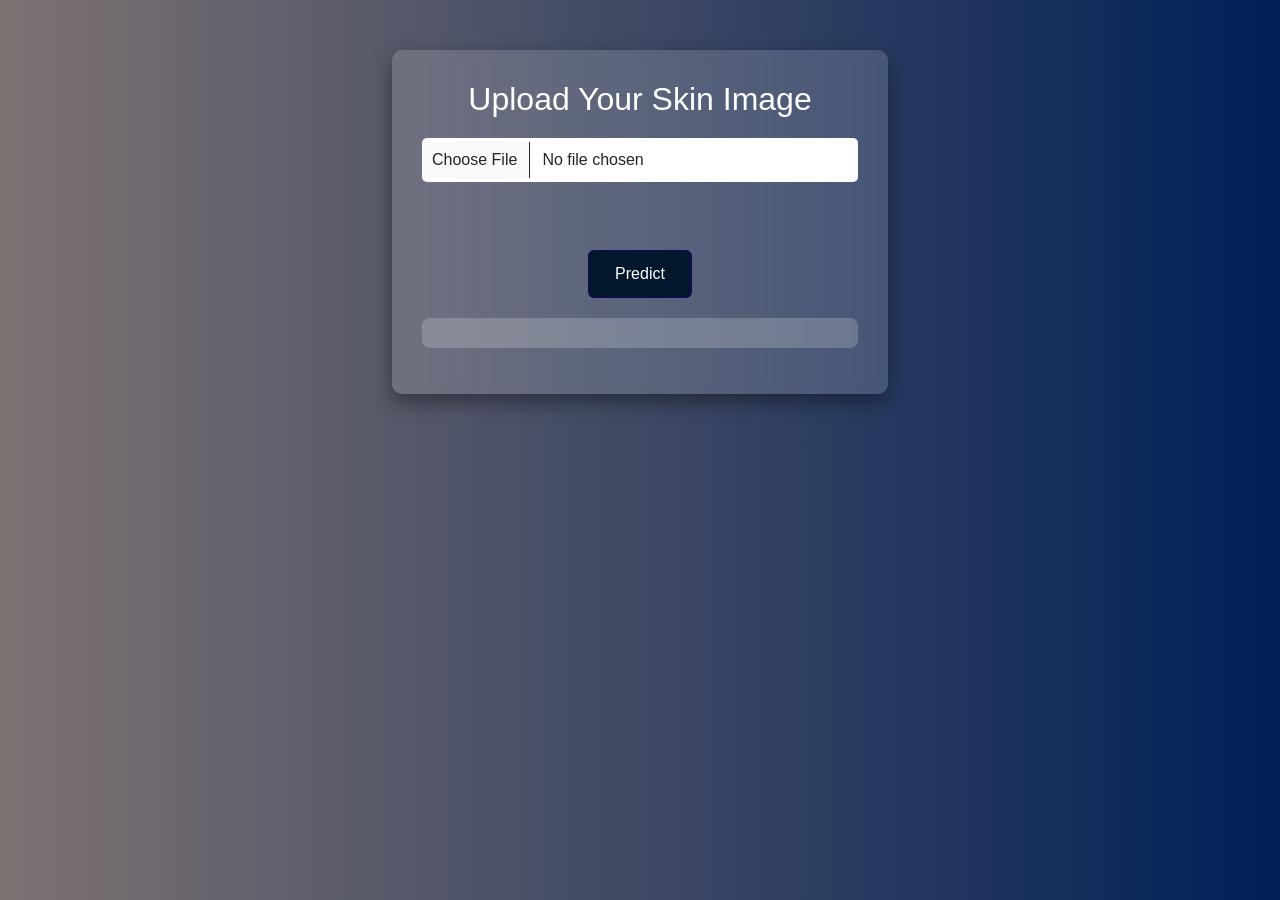
<file: detection.html>
<!DOCTYPE html>
<html lang="en">

<head>
  <meta charset="UTF-8">
  <title>Skin Detection</title>

  <link href="assets/vendor/bootstrap/css/bootstrap.min.css" rel="stylesheet">
  <link rel="stylesheet" href="assets/css/detection.css">

  <script src="https://cdnjs.cloudflare.com/ajax/libs/jquery/3.1.0/jquery.min.js"></script>
</head>

<body>

<section class="upload">
  <div class="container">
    <h2>Upload Your Skin Image</h2>

    <!-- FORM -->
    <form id="imageSelectionForm">
      <input type="file" class="item-img form-control" required>
      <br><br>
      <input type="submit" class="dashbtn btn btn-primary" value="Predict">
    </form>

    <!-- OUTPUT -->
    <p class="output" style="margin-top:20px; font-weight:bold;"></p>

    <!-- CHATBOT -->
    <div id="chatSection" style="display:none; margin-top:20px;">
      <p><b>Know more about this disease 👇</b></p>

      <div id="chatBox" style="height:200px; overflow-y:auto; background:#fff; color:black; padding:10px; border-radius:5px;"></div>

      <input type="text" id="userInput" placeholder="Ask something..." style="width:70%; padding:10px; margin-top:10px;">
      <button onclick="sendMessage()" class="dashbtn">Send</button>
    </div>

  </div>
</section>

<!-- JS -->
<script src="assets/js/detect.js"></script>

</body>
</html>
</file>
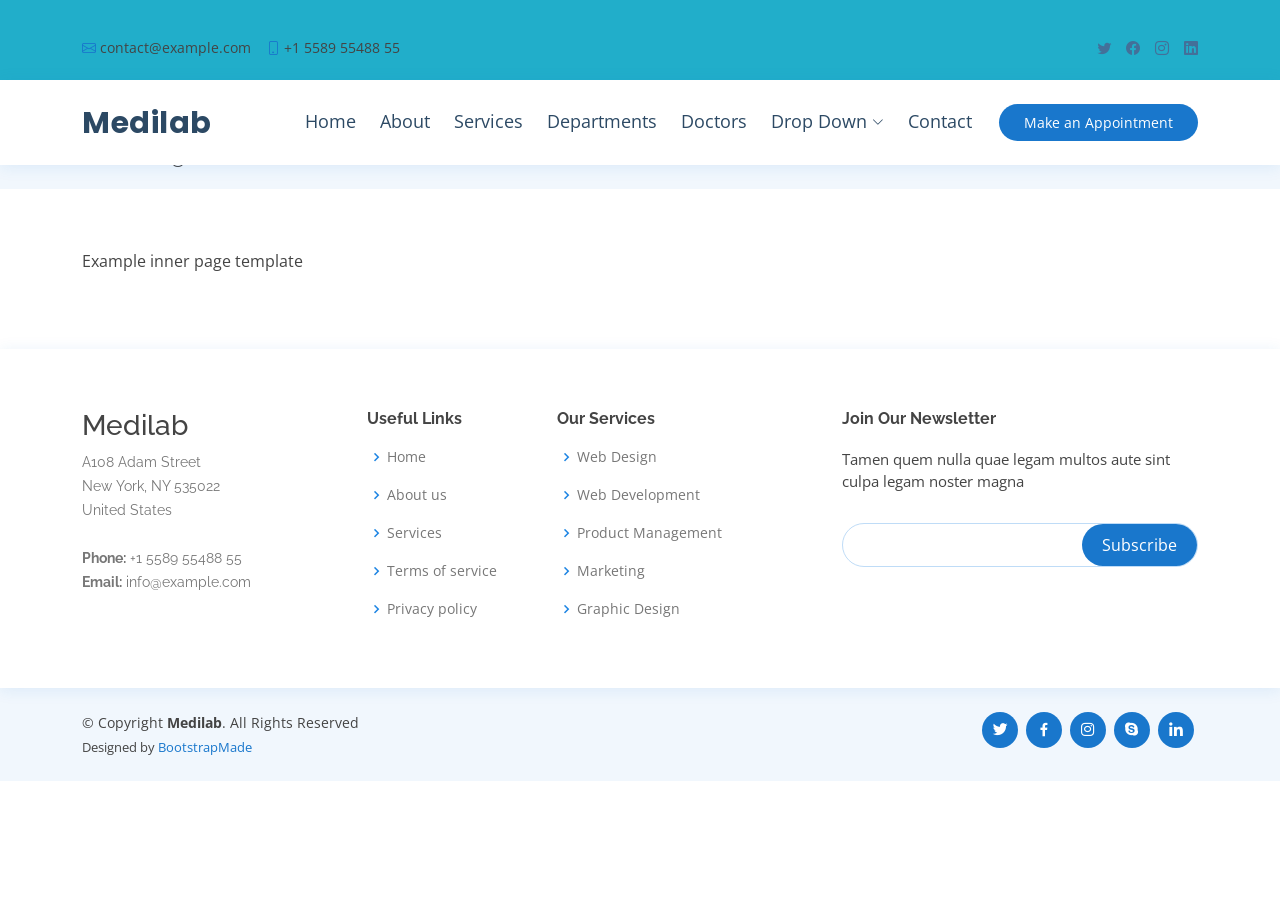
<file: inner-page.html>
<!DOCTYPE html>
<html lang="en">

<head>
  <meta charset="utf-8">
  <meta content="width=device-width, initial-scale=1.0" name="viewport">

  <title>Inner Page - Medilab Bootstrap Template</title>
  <meta content="" name="description">
  <meta content="" name="keywords">

  <!-- Favicons -->
  <link href="assets/img/favicon.png" rel="icon">
  <link href="assets/img/apple-touch-icon.png" rel="apple-touch-icon">

  <!-- Google Fonts -->
  <link href="https://fonts.googleapis.com/css?family=Open+Sans:300,300i,400,400i,600,600i,700,700i|Raleway:300,300i,400,400i,500,500i,600,600i,700,700i|Poppins:300,300i,400,400i,500,500i,600,600i,700,700i" rel="stylesheet">

  <!-- Vendor CSS Files -->
  <link href="assets/vendor/fontawesome-free/css/all.min.css" rel="stylesheet">
  <link href="assets/vendor/animate.css/animate.min.css" rel="stylesheet">
  <link href="assets/vendor/bootstrap/css/bootstrap.min.css" rel="stylesheet">
  <link href="assets/vendor/bootstrap-icons/bootstrap-icons.css" rel="stylesheet">
  <link href="assets/vendor/boxicons/css/boxicons.min.css" rel="stylesheet">
  <link href="assets/vendor/glightbox/css/glightbox.min.css" rel="stylesheet">
  <link href="assets/vendor/remixicon/remixicon.css" rel="stylesheet">
  <link href="assets/vendor/swiper/swiper-bundle.min.css" rel="stylesheet">

  <!-- Template Main CSS File -->
  <link href="assets/css/style.css" rel="stylesheet">

  <!-- =======================================================
  * Template Name: Medilab
  * Updated: Sep 18 2023 with Bootstrap v5.3.2
  * Template URL: https://bootstrapmade.com/medilab-free-medical-bootstrap-theme/
  * Author: BootstrapMade.com
  * License: https://bootstrapmade.com/license/
  ======================================================== -->
</head>

<body>

  <!-- ======= Top Bar ======= -->
  <div id="topbar" class="d-flex align-items-center fixed-top">
    <div class="container d-flex justify-content-between">
      <div class="contact-info d-flex align-items-center">
        <i class="bi bi-envelope"></i> <a href="mailto:contact@example.com">contact@example.com</a>
        <i class="bi bi-phone"></i> +1 5589 55488 55
      </div>
      <div class="d-none d-lg-flex social-links align-items-center">
        <a href="#" class="twitter"><i class="bi bi-twitter"></i></a>
        <a href="#" class="facebook"><i class="bi bi-facebook"></i></a>
        <a href="#" class="instagram"><i class="bi bi-instagram"></i></a>
        <a href="#" class="linkedin"><i class="bi bi-linkedin"></i></i></a>
      </div>
    </div>
  </div>

  <!-- ======= Header ======= -->
  <header id="header" class="fixed-top">
    <div class="container d-flex align-items-center">

      <h1 class="logo me-auto"><a href="index.html">Medilab</a></h1>
      <!-- Uncomment below if you prefer to use an image logo -->
      <!-- <a href="index.html" class="logo me-auto"><img src="assets/img/logo.png" alt="" class="img-fluid"></a>-->

      <nav id="navbar" class="navbar order-last order-lg-0">
        <ul>
          <li><a class="nav-link scrollto " href="#hero">Home</a></li>
          <li><a class="nav-link scrollto" href="#about">About</a></li>
          <li><a class="nav-link scrollto" href="#services">Services</a></li>
          <li><a class="nav-link scrollto" href="#departments">Departments</a></li>
          <li><a class="nav-link scrollto" href="#doctors">Doctors</a></li>
          <li class="dropdown"><a href="#"><span>Drop Down</span> <i class="bi bi-chevron-down"></i></a>
            <ul>
              <li><a href="#">Drop Down 1</a></li>
              <li class="dropdown"><a href="#"><span>Deep Drop Down</span> <i class="bi bi-chevron-right"></i></a>
                <ul>
                  <li><a href="#">Deep Drop Down 1</a></li>
                  <li><a href="#">Deep Drop Down 2</a></li>
                  <li><a href="#">Deep Drop Down 3</a></li>
                  <li><a href="#">Deep Drop Down 4</a></li>
                  <li><a href="#">Deep Drop Down 5</a></li>
                </ul>
              </li>
              <li><a href="#">Drop Down 2</a></li>
              <li><a href="#">Drop Down 3</a></li>
              <li><a href="#">Drop Down 4</a></li>
            </ul>
          </li>
          <li><a class="nav-link scrollto" href="#contact">Contact</a></li>
        </ul>
        <i class="bi bi-list mobile-nav-toggle"></i>
      </nav><!-- .navbar -->

      <a href="#appointment" class="appointment-btn scrollto"><span class="d-none d-md-inline">Make an</span> Appointment</a>

    </div>
  </header><!-- End Header -->

  <main id="main">

    <!-- ======= Breadcrumbs Section ======= -->
    <section class="breadcrumbs">
      <div class="container">

        <div class="d-flex justify-content-between align-items-center">
          <h2>Inner Page</h2>
          <ol>
            <li><a href="index.html">Home</a></li>
            <li>Inner Page</li>
          </ol>
        </div>

      </div>
    </section><!-- End Breadcrumbs Section -->

    <section class="inner-page">
      <div class="container">
        <p>
          Example inner page template
        </p>
      </div>
    </section>

  </main><!-- End #main -->

  <!-- ======= Footer ======= -->
  <footer id="footer">

    <div class="footer-top">
      <div class="container">
        <div class="row">

          <div class="col-lg-3 col-md-6 footer-contact">
            <h3>Medilab</h3>
            <p>
              A108 Adam Street <br>
              New York, NY 535022<br>
              United States <br><br>
              <strong>Phone:</strong> +1 5589 55488 55<br>
              <strong>Email:</strong> info@example.com<br>
            </p>
          </div>

          <div class="col-lg-2 col-md-6 footer-links">
            <h4>Useful Links</h4>
            <ul>
              <li><i class="bx bx-chevron-right"></i> <a href="#">Home</a></li>
              <li><i class="bx bx-chevron-right"></i> <a href="#">About us</a></li>
              <li><i class="bx bx-chevron-right"></i> <a href="#">Services</a></li>
              <li><i class="bx bx-chevron-right"></i> <a href="#">Terms of service</a></li>
              <li><i class="bx bx-chevron-right"></i> <a href="#">Privacy policy</a></li>
            </ul>
          </div>

          <div class="col-lg-3 col-md-6 footer-links">
            <h4>Our Services</h4>
            <ul>
              <li><i class="bx bx-chevron-right"></i> <a href="#">Web Design</a></li>
              <li><i class="bx bx-chevron-right"></i> <a href="#">Web Development</a></li>
              <li><i class="bx bx-chevron-right"></i> <a href="#">Product Management</a></li>
              <li><i class="bx bx-chevron-right"></i> <a href="#">Marketing</a></li>
              <li><i class="bx bx-chevron-right"></i> <a href="#">Graphic Design</a></li>
            </ul>
          </div>

          <div class="col-lg-4 col-md-6 footer-newsletter">
            <h4>Join Our Newsletter</h4>
            <p>Tamen quem nulla quae legam multos aute sint culpa legam noster magna</p>
            <form action="" method="post">
              <input type="email" name="email"><input type="submit" value="Subscribe">
            </form>
          </div>

        </div>
      </div>
    </div>

    <div class="container d-md-flex py-4">

      <div class="me-md-auto text-center text-md-start">
        <div class="copyright">
          &copy; Copyright <strong><span>Medilab</span></strong>. All Rights Reserved
        </div>
        <div class="credits">
          <!-- All the links in the footer should remain intact. -->
          <!-- You can delete the links only if you purchased the pro version. -->
          <!-- Licensing information: https://bootstrapmade.com/license/ -->
          <!-- Purchase the pro version with working PHP/AJAX contact form: https://bootstrapmade.com/medilab-free-medical-bootstrap-theme/ -->
          Designed by <a href="https://bootstrapmade.com/">BootstrapMade</a>
        </div>
      </div>
      <div class="social-links text-center text-md-right pt-3 pt-md-0">
        <a href="#" class="twitter"><i class="bx bxl-twitter"></i></a>
        <a href="#" class="facebook"><i class="bx bxl-facebook"></i></a>
        <a href="#" class="instagram"><i class="bx bxl-instagram"></i></a>
        <a href="#" class="google-plus"><i class="bx bxl-skype"></i></a>
        <a href="#" class="linkedin"><i class="bx bxl-linkedin"></i></a>
      </div>
    </div>
  </footer><!-- End Footer -->

  <div id="preloader"></div>
  <a href="#" class="back-to-top d-flex align-items-center justify-content-center"><i class="bi bi-arrow-up-short"></i></a>

  <!-- Vendor JS Files -->
  <script src="assets/vendor/purecounter/purecounter_vanilla.js"></script>
  <script src="assets/vendor/bootstrap/js/bootstrap.bundle.min.js"></script>
  <script src="assets/vendor/glightbox/js/glightbox.min.js"></script>
  <script src="assets/vendor/swiper/swiper-bundle.min.js"></script>
  <script src="assets/vendor/php-email-form/validate.js"></script>

  <!-- Template Main JS File -->
  <script src="assets/js/main.js"></script>

</body>

</html>
</file>
<file: assets/css/detection.css>
body {
  margin: 0;
  font-family: sans-serif;
  color: white;
  background: linear-gradient(90deg, #7d7272, #002057);
}

/* Container */
.upload {
  text-align: center;
  padding: 50px 20px;
}

.container {
  width: 40%;
  margin: auto;
  padding: 30px;
  background: rgba(255, 255, 255, 0.15);
  border-radius: 10px;
  backdrop-filter: blur(6px);
  box-shadow: 0 8px 20px rgba(0, 0, 0, 0.4);
}

/* Heading */
h2 {
  margin-bottom: 20px;
}

/* File Input */
.item-img {
  padding: 10px;
  width: 100%;
  border-radius: 5px;
  border: none;
}

/* Button */
.dashbtn {
  margin-top: 20px;
  padding: 10px 25px;
  font-size: 16px;
  background: #03182c;
  border: 2px solid #0d0d4c;
  color: white;
  border-radius: 6px;
  cursor: pointer;
  transition: 0.3s;
}

.dashbtn:hover {
  background: #1cbe1c;
  color: black;
}

/* Output */
.output {
  margin-top: 25px;
  padding: 15px;
  background: rgba(255,255,255,0.2);
  border-radius: 8px;
  font-size: 18px;
}
</file>
<file: assets/css/style.css>
body {
  font-family: "Open Sans", sans-serif;
  color: #444444;
}

a {
  color: #1977cc;
  text-decoration: none;
}

a:hover {
  color: #3291e6;
  text-decoration: none;
}

h1,
h2,
h3,
h4,
h5,
h6 {
  font-family: "Raleway", sans-serif;
}

/*--------------------------------------------------------------
# Preloader
--------------------------------------------------------------*/
#preloader {
  position: fixed;
  top: 0;
  left: 0;
  right: 0;
  bottom: 0;
  z-index: 9999;
  overflow: hidden;
  background: #fff;
}

#preloader:before {
  content: "";
  position: fixed;
  top: calc(50% - 30px);
  left: calc(50% - 30px);
  border: 6px solid #1977cc;
  border-top-color: #d1e6f9;
  border-radius: 50%;
  width: 60px;
  height: 60px;
  animation: animate-preloader 1s linear infinite;
}

@keyframes animate-preloader {
  0% {
    transform: rotate(0deg);
  }

  100% {
    transform: rotate(360deg);
  }
}

/*--------------------------------------------------------------
# Back to top button
--------------------------------------------------------------*/
.back-to-top {
  position: fixed;
  visibility: hidden;
  opacity: 0;
  right: 15px;
  bottom: 15px;
  z-index: 996;
  background: #1977cc;
  width: 40px;
  height: 40px;
  border-radius: 4px;
  transition: all 0.4s;
}

.back-to-top i {
  font-size: 28px;
  color: #fff;
  line-height: 0;
}

.back-to-top:hover {
  background: #298ce5;
  color: #fff;
}

.back-to-top.active {
  visibility: visible;
  opacity: 1;
}

.datepicker-dropdown {
  padding: 20px !important;
}

/*--------------------------------------------------------------
# Top Bar
--------------------------------------------------------------*/
#topbar {
  background: #21aeca;
  /* background: white; */
  height: 95px;
  font-size: 14px;
  transition: all 0.5s;
  z-index: 996;
}

.govt{
  width: 50%;
  /* margin-top: auto; */
  margin-bottom: auto;
  /* margin: auto; */
}

#topbar.topbar-scrolled {
  top: -40px;
}

#topbar .contact-info a {
  line-height: 1;
  color: #444444;
  transition: 0.3s;
}

#topbar .contact-info a:hover {
  color: #1977cc;
}

#topbar .contact-info i {
  color: #1977cc;
  padding-right: 4px;
  margin-left: 15px;
  line-height: 0;
}

#topbar .contact-info i:first-child {
  margin-left: 0;
}

#topbar .social-links a {
  color: #437099;
  padding-left: 15px;
  display: inline-block;
  line-height: 1px;
  transition: 0.3s;
}

#topbar .social-links a:hover {
  color: #1977cc;
  color: #08365e;
}

#topbar .social-links a:first-child {
  border-left: 0;
}
.switch-button{
    margin-left: 25px;
    margin-top: 1rem;
    background: #13171b;
    color: #fff !important;
    border-radius: 50px;
    padding: 5px 10px;
    text-align: center;
    white-space: nowrap;
    transition: 0.3s;
    font-size: 14px;
    display: inline-block;
  }
  
  .switch-button:hover {
    background: #166ab5;
    color: #fff;
  }


/* #topbar img{
  margin-left: -1rem;
} */

/*--------------------------------------------------------------
# Header
--------------------------------------------------------------*/
#header {
  background: #fff;
  transition: all 0.5s;
  z-index: 997;
  padding: 15px 0;
  top: 80px;
  box-shadow: 0px 2px 15px rgba(25, 119, 204, 0.1);
}

#header.header-scrolled {
  top: 0;
}

#header .logo {
  font-size: 30px;
  margin: 0;
  padding: 0;
  line-height: 1;
  font-weight: 700;
  letter-spacing: 0.5px;
  font-family: "Poppins", sans-serif;
}

#header .logo a {
  color: #2c4964;
}

#header .logo img {
  max-height: 40px;
}

/**
* Appointment Button *
*/
.appointment-btn {
  margin-left: 25px;
  background: #1977cc;
  color: #fff;
  border-radius: 50px;
  padding: 8px 25px;
  white-space: nowrap;
  transition: 0.3s;
  font-size: 14px;
  display: inline-block;
}

.appointment-btn:hover {
  background: #166ab5;
  color: #fff;
}

@media (max-width: 768px) {
  .appointment-btn {
    margin: 0 15px 0 0;
    padding: 6px 18px;
  }
}

/*--------------------------------------------------------------
# Navigation Menu
--------------------------------------------------------------*/
/**
* Desktop Navigation 
*/
.navbar {
  padding: 0;
}

.navbar ul {
  margin: 0;
  padding: 0;
  display: flex;
  list-style: none;
  align-items: center;
}

.navbar li {
  position: relative;
}

.navbar>ul>li {
  position: relative;
  white-space: nowrap;
  padding: 8px 0 8px 20px;
}

.navbar a,
.navbar a:focus {
  display: flex;
  align-items: center;
  justify-content: space-between;
  font-size: 18px;
  color: #2c4964;
  white-space: nowrap;
  transition: 0.3s;
  border-bottom: 2px solid #fff;
  padding: 5px 2px;
}

.navbar a i,
.navbar a:focus i {
  font-size: 12px;
  line-height: 0;
  margin-left: 5px;
}

.navbar a:hover,
.navbar .active,
.navbar .active:focus,
.navbar li:hover>a {
  color: #1977cc;
  border-color: #1977cc;
}

.navbar .dropdown ul {
  display: block;
  position: absolute;
  left: 20px;
  top: calc(100% + 30px);
  margin: 0;
  padding: 10px 0;
  z-index: 99;
  opacity: 0;
  visibility: hidden;
  background: #fff;
  box-shadow: 0px 0px 30px rgba(127, 137, 161, 0.25);
  transition: 0.3s;
}

.navbar .dropdown ul li {
  min-width: 200px;
}

.navbar .dropdown ul a {
  padding: 10px 20px;
  font-size: 14px;
  font-weight: 500;
  text-transform: none;
  color: #082744;
  border: none;
}

.navbar .dropdown ul a i {
  font-size: 12px;
}

.navbar .dropdown ul a:hover,
.navbar .dropdown ul .active:hover,
.navbar .dropdown ul li:hover>a {
  color: #1977cc;
}

.navbar .dropdown:hover>ul {
  opacity: 1;
  top: 100%;
  visibility: visible;
}

.navbar .dropdown .dropdown ul {
  top: 0;
  left: calc(100% - 30px);
  visibility: hidden;
}

.navbar .dropdown .dropdown:hover>ul {
  opacity: 1;
  top: 0;
  left: 100%;
  visibility: visible;
}

@media (max-width: 1366px) {
  .navbar .dropdown .dropdown ul {
    left: -90%;
  }

  .navbar .dropdown .dropdown:hover>ul {
    left: -100%;
  }
}

/**
* Mobile Navigation 
*/
.mobile-nav-toggle {
  color: #2c4964;
  font-size: 28px;
  cursor: pointer;
  display: none;
  line-height: 0;
  transition: 0.5s;
}

.mobile-nav-toggle.bi-x {
  color: #fff;
}

@media (max-width: 991px) {
  .mobile-nav-toggle {
    display: block;
  }

  .navbar ul {
    display: none;
  }
}

.navbar-mobile {
  position: fixed;
  overflow: hidden;
  top: 0;
  right: 0;
  left: 0;
  bottom: 0;
  background: rgba(28, 47, 65, 0.9);
  transition: 0.3s;
  z-index: 999;
}

.navbar-mobile .mobile-nav-toggle {
  position: absolute;
  top: 15px;
  right: 15px;
}

.navbar-mobile ul {
  display: block;
  position: absolute;
  top: 55px;
  right: 15px;
  bottom: 15px;
  left: 15px;
  padding: 10px 0;
  background-color: #fff;
  overflow-y: auto;
  transition: 0.3s;
}

.navbar-mobile>ul>li {
  padding: 0;
}

.navbar-mobile a,
.navbar-mobile a:focus {
  padding: 10px 20px;
  font-size: 15px;
  color: #2c4964;
  border: none;
}

.navbar-mobile a:hover,
.navbar-mobile .active,
.navbar-mobile li:hover>a {
  color: #1977cc;
}

.navbar-mobile .getstarted,
.navbar-mobile .getstarted:focus {
  margin: 15px;
}

.navbar-mobile .dropdown ul {
  position: static;
  display: none;
  margin: 10px 20px;
  padding: 10px 0;
  z-index: 99;
  opacity: 1;
  visibility: visible;
  background: #fff;
  box-shadow: 0px 0px 30px rgba(127, 137, 161, 0.25);
}

.navbar-mobile .dropdown ul li {
  min-width: 200px;
}

.navbar-mobile .dropdown ul a {
  padding: 10px 20px;
}

.navbar-mobile .dropdown ul a i {
  font-size: 12px;
}

.navbar-mobile .dropdown ul a:hover,
.navbar-mobile .dropdown ul .active:hover,
.navbar-mobile .dropdown ul li:hover>a {
  color: #1977cc;
}

.navbar-mobile .dropdown>.dropdown-active {
  display: block;
}

/*--------------------------------------------------------------
# Hero Section
--------------------------------------------------------------*/
#hero {
  width: 100%;
  height: 90vh;
  /* background: url("/assets/img/home-img.jpg") top center; */
  background: url("https://github.com/manya706/Dermatological-Manifestation-SIH/blob/manya-changes-cut-branch-anuj/assets/img/home-img.jpg?raw=true") top center;
  /* background: url("https://github.com/codermal7/Complete-Portfolio/blob/master/home-img.jpg?raw=true") top center; */
  background-size: cover;
  margin-bottom: -200px;
}

#hero .container {
  position: relative;
  margin-top: 6rem;
}

#hero h1 {
  margin: 0;
  font-size: 38px;
  font-weight: 700;
  line-height: 56px;
  text-transform: uppercase;
  color: #2c4964;
}

#hero h2 {
  color: #2c4964;
  margin: 10px 0 0 0;
  font-size: 24px;
}

#hero .btn-get-started {
  font-family: "Raleway", sans-serif;
  text-transform: uppercase;
  font-weight: 500;
  font-size: 14px;
  letter-spacing: 1px;
  display: inline-block;
  padding: 12px 35px;
  margin-top: 30px;
  border-radius: 50px;
  transition: 0.5s;
  color: #fff;
  background: #1977cc;
}

#hero .btn-get-started:hover {
  background: #3291e6;
}

@media (min-width: 1024px) {
  #hero {
    background-attachment: fixed;
  }
}

@media (max-width: 992px) {
  #hero {
    margin-bottom: 0;
    height: 100vh;
  }

  #hero .container {
    padding-bottom: 63px;
  }

  #hero h1 {
    font-size: 28px;
    line-height: 36px;
  }

  #hero h2 {
    font-size: 18px;
    line-height: 24px;
    margin-bottom: 30px;
  }
}

@media (max-height: 600px) {
  #hero {
    height: 110vh;
  }
}

/*--------------------------------------------------------------
# Sections General
--------------------------------------------------------------*/
section {
  padding: 60px 0;
  overflow: hidden;
}

.section-bg {
  background-color: #f1f7fd;
}

.section-title {
  text-align: center;
  padding-bottom: 30px;
}

.section-title h2 {
  font-size: 32px;
  font-weight: bold;
  margin-bottom: 20px;
  padding-bottom: 20px;
  position: relative;
  color: #2c4964;
}

.section-title h2::before {
  content: "";
  position: absolute;
  display: block;
  width: 120px;
  height: 1px;
  background: #ddd;
  bottom: 1px;
  left: calc(50% - 60px);
}

.section-title h2::after {
  content: "";
  position: absolute;
  display: block;
  width: 40px;
  height: 3px;
  background: #1977cc;
  bottom: 0;
  left: calc(50% - 20px);
}

.section-title p {
  margin-bottom: 0;
}

/*--------------------------------------------------------------
# Breadcrumbs
--------------------------------------------------------------*/
.breadcrumbs {
  padding: 20px 0;
  background-color: #f1f7fd;
  min-height: 40px;
  margin-top: 120px;
}

@media (max-width: 992px) {
  .breadcrumbs {
    margin-top: 100px;
  }
}

.breadcrumbs h2 {
  font-size: 24px;
  font-weight: 300;
  margin: 0;
}

@media (max-width: 992px) {
  .breadcrumbs h2 {
    margin: 0 0 10px 0;
  }
}

.breadcrumbs ol {
  display: flex;
  flex-wrap: wrap;
  list-style: none;
  padding: 0;
  margin: 0;
  font-size: 14px;
}

.breadcrumbs ol li+li {
  padding-left: 10px;
}

.breadcrumbs ol li+li::before {
  display: inline-block;
  padding-right: 10px;
  color: #6c757d;
  content: "/";
}

@media (max-width: 768px) {
  .breadcrumbs .d-flex {
    display: block !important;
  }

  .breadcrumbs ol {
    display: block;
  }

  .breadcrumbs ol li {
    display: inline-block;
  }
}

/*--------------------------------------------------------------
# Why Us
--------------------------------------------------------------*/
.why-us .content {
  padding: 30px;
  margin-top: 4rem;
  background: #1977cc;
  border-radius: 4px;
  color: #fff;
}

.why-us .content h3 {
  font-weight: 700;
  font-size: 34px;
  margin-bottom: 30px;
}

.why-us .content p {
  margin-bottom: 30px;
}

.why-us .content .more-btn {
  display: inline-block;
  background: rgba(255, 255, 255, 0.2);
  padding: 6px 30px 8px 30px;
  color: #fff;
  border-radius: 50px;
  transition: all ease-in-out 0.4s;
}

.why-us .content .more-btn i {
  font-size: 14px;
}

.why-us .content .more-btn:hover {
  color: #1977cc;
  background: #fff;
}

.why-us .icon-boxes .icon-box {
  text-align: center;
  border-radius: 10px;
  background: #fff;
  box-shadow: 0px 2px 15px rgba(0, 0, 0, 0.1);
  padding: 40px 30px;
  width: 100%;
}

.why-us .icon-boxes .icon-box i {
  font-size: 40px;
  color: #1977cc;
  margin-bottom: 30px;
}

.why-us .icon-boxes .icon-box h4 {
  font-size: 20px;
  font-weight: 700;
  margin: 0 0 30px 0;
}

.why-us .icon-boxes .icon-box p {
  font-size: 15px;
  color: #848484;
}

/*--------------------------------------------------------------
# About
--------------------------------------------------------------*/
.about .icon-boxes h4 {
  font-size: 18px;
  color: #4b7dab;
  margin-bottom: 15px;
}

.about .icon-boxes h3 {
  font-size: 28px;
  font-weight: 700;
  color: #2c4964;
  margin-bottom: 15px;
}

.about .icon-box {
  margin-top: 40px;
}

.about .icon-box .icon {
  float: left;
  display: flex;
  align-items: center;
  justify-content: center;
  width: 64px;
  height: 64px;
  border: 2px solid #8dc2f1;
  border-radius: 50px;
  transition: 0.5s;
}

.about .icon-box .icon i {
  color: #1977cc;
  font-size: 32px;
}

.about .icon-box:hover .icon {
  background: #1977cc;
  border-color: #1977cc;
}

.about .icon-box:hover .icon i {
  color: #fff;
}

.about .icon-box .title {
  margin-left: 85px;
  font-weight: 700;
  margin-bottom: 10px;
  font-size: 18px;
}

.about .icon-box .title a {
  color: #343a40;
  transition: 0.3s;
}

.about .icon-box .title a:hover {
  color: #1977cc;
}

.about .icon-box .description {
  margin-left: 85px;
  line-height: 24px;
  font-size: 14px;
}

.about .video-box {
  background: url("../assets/img/about-video-img.jpg") center center no-repeat;
  background: url("https://github.com/manya706/Dermatological-Manifestation-SIH/blob/manya-changes-cut-branch-anuj/assets/img/about-video-img.jpg?raw=true") center center no-repeat;
  background-size: cover;
  min-height: 500px;
  border-radius: 6px;
  box-shadow:(10px #111);
  /* margin-left: 0.2rem; */
}

.about .play-btn {
  width: 94px;
  height: 94px;
  background: radial-gradient(#1977cc 50%, rgba(25, 119, 204, 0.4) 52%);
  border-radius: 50%;
  display: block;
  position: absolute;
  left: calc(50% - 47px);
  top: calc(50% - 47px);
  overflow: hidden;
}

.about .play-btn::after {
  content: "";
  position: absolute;
  left: 50%;
  top: 50%;
  transform: translateX(-40%) translateY(-50%);
  width: 0;
  height: 0;
  border-top: 10px solid transparent;
  border-bottom: 10px solid transparent;
  border-left: 15px solid #fff;
  z-index: 100;
  transition: all 400ms cubic-bezier(0.55, 0.055, 0.675, 0.19);
}

.about .play-btn::before {
  content: "";
  position: absolute;
  width: 120px;
  height: 120px;
  animation-delay: 0s;
  animation: pulsate-btn 2s;
  animation-direction: forwards;
  animation-iteration-count: infinite;
  animation-timing-function: steps;
  opacity: 1;
  border-radius: 50%;
  border: 5px solid rgba(25, 119, 204, 0.7);
  top: -15%;
  left: -15%;
  background: rgba(198, 16, 0, 0);
}

.about .play-btn:hover::after {
  border-left: 15px solid #1977cc;
  transform: scale(20);
}

.about .play-btn:hover::before {
  content: "";
  position: absolute;
  left: 50%;
  top: 50%;
  transform: translateX(-40%) translateY(-50%);
  width: 0;
  height: 0;
  border: none;
  border-top: 10px solid transparent;
  border-bottom: 10px solid transparent;
  border-left: 15px solid #fff;
  z-index: 200;
  animation: none;
  border-radius: 0;
}

@keyframes pulsate-btn {
  0% {
    transform: scale(0.6, 0.6);
    opacity: 1;
  }

  100% {
    transform: scale(1, 1);
    opacity: 0;
  }
}

/*--------------------------------------------------------------
# Counts
--------------------------------------------------------------*/
.counts {
  background: #f1f7fd;
  padding: 70px 0 60px;
}

.counts .count-box {
  padding: 30px 30px 25px 30px;
  width: 100%;
  position: relative;
  text-align: center;
  background: #fff;
}

.counts .count-box i {
  position: absolute;
  top: -25px;
  left: 50%;
  transform: translateX(-50%);
  font-size: 20px;
  background: #1977cc;
  color: #fff;
  border-radius: 50px;
  display: inline-flex;
  align-items: center;
  justify-content: center;
  width: 48px;
  height: 48px;
}

.counts .count-box span {
  font-size: 36px;
  display: block;
  font-weight: 600;
  color: #082744;
}

.counts .count-box p {
  padding: 0;
  margin: 0;
  font-family: "Raleway", sans-serif;
  font-size: 14px;
}



/*--------------------------------------------------------------
# Upload Section
--------------------------------------------------------------*/
.upload {
  padding: 60px 0;
  overflow: hidden;
  background-color: #f1f7fd;
}

.upload-title {
  text-align: center;
  padding-bottom: 30px;
}

.upload img{
  border: 4px solid black;
  border-radius: 10px;
  box-shadow: 0 1rem 1.5rem #1f1f1f;
}

.dashbtn {
  /* background: #2506ad;
  background: var(--btn-color); */
  /* background: #f7f8fc; */
  background: #03182c;
  /* border: 2px solid #ff7b00; */
  border: 2px solid rgba(13, 13, 76, 0.714);
  border-radius: 6px;
  color: white;
  display: inline-flex;
  font-size: 1.6rem;
  font-weight: 500;
  letter-spacing: .1rem;
  margin-right: 1.5rem;
  padding: 10px 20px;
  transition: font-size .25s ease-in-out;
  transition: .5s ease;
  margin: auto;
  text-align: center;
  display: flex;
  margin-top: 2rem;
  /* margin-bottom: 4rem; */
}

.dashbtn:hover{
  background: rgb(28, 190, 28);
  /* border: 2px solid black; */
  color: black;
}

.dashbtn, .header {
  box-shadow: 0 4px 10px 0 hsla(0,0%,62%,.2);
}

#upload .container{
  margin: auto;
  text-align: center;
  /* width: 100%; */
}

.upload-title h2 {
  font-size: 32px;
  font-weight: bold;
  margin-bottom: 20px;
  padding-bottom: 20px;
  position: relative;
  color: #2c4964;
}

.upload-title h2::before {
  content: "";
  position: absolute;
  display: block;
  width: 120px;
  height: 1px;
  background: #ddd;
  bottom: 1px;
  left: calc(50% - 60px);
}

.upload-title h2::after {
  content: "";
  position: absolute;
  display: block;
  width: 40px;
  height: 3px;
  background: #1977cc;
  bottom: 0;
  left: calc(50% - 20px);
}

.upload-title p {
  margin-bottom: 0;
}






/*--------------------------------------------------------------
# Services Upload Image Section
--------------------------------------------------------------*/
label.cabinet {
  display: block;
  cursor: pointer;
}

label.cabinet input.file {
  position: relative;
  height: 100%;
  width: auto;
  opacity: 0;
  -moz-opacity: 0;
  filter: progid:DXImageTransform.Microsoft.Alpha(opacity=0);
  margin-top: -30px;
}

#upload-demo {
  width: 100%;
  height: 420px;
  padding-bottom: 25px;
}




/*--------------------------------------------------------------
# Services
--------------------------------------------------------------*/
.services .icon-box {
  text-align: center;
  border: 1px solid #d5e1ed;
  padding: 80px 20px;
  transition: all ease-in-out 0.3s;
}

.services .icon-box .icon {
  margin: 0 auto;
  width: 64px;
  height: 64px;
  background: #1977cc;
  border-radius: 5px;
  transition: all 0.3s ease-out 0s;
  display: flex;
  align-items: center;
  justify-content: center;
  margin-bottom: 20px;
  transform-style: preserve-3d;
  position: relative;
  z-index: 2;
}

.services .icon-box .icon i {
  color: #fff;
  font-size: 28px;
  transition: ease-in-out 0.3s;
}

.services .icon-box .icon::before {
  position: absolute;
  content: "";
  left: -8px;
  top: -8px;
  height: 100%;
  width: 100%;
  background: rgba(25, 119, 204, 0.2);
  border-radius: 5px;
  transition: all 0.3s ease-out 0s;
  transform: translateZ(-1px);
  z-index: -1;
}

.services .icon-box h4 {
  font-weight: 700;
  margin-bottom: 15px;
  font-size: 24px;
}

.services .icon-box h4 a {
  color: #2c4964;
}

.services .icon-box p {
  line-height: 24px;
  font-size: 14px;
  margin-bottom: 0;
}

.services .icon-box:hover {
  background: #1977cc;
  border-color: #1977cc;
}

.services .icon-box:hover .icon {
  background: #fff;
}

.services .icon-box:hover .icon i {
  color: #1977cc;
}

.services .icon-box:hover .icon::before {
  background: rgba(255, 255, 255, 0.3);
}

.services .icon-box:hover h4 a,
.services .icon-box:hover p {
  color: #fff;
}

/*--------------------------------------------------------------
# Appointments
--------------------------------------------------------------*/
.appointment .php-email-form {
  width: 100%;
}

.appointment .php-email-form .form-group {
  padding-bottom: 8px;
}

.appointment .php-email-form .validate {
  display: none;
  color: red;
  margin: 0 0 15px 0;
  font-weight: 400;
  font-size: 13px;
}

.appointment .php-email-form .error-message {
  display: none;
  color: #fff;
  background: #ed3c0d;
  text-align: left;
  padding: 15px;
  font-weight: 600;
}

.appointment .php-email-form .error-message br+br {
  margin-top: 25px;
}

.appointment .php-email-form .sent-message {
  display: none;
  color: #fff;
  background: #18d26e;
  text-align: center;
  padding: 15px;
  font-weight: 600;
}

.appointment .php-email-form .loading {
  display: none;
  background: #fff;
  text-align: center;
  padding: 15px;
}

.appointment .php-email-form .loading:before {
  content: "";
  display: inline-block;
  border-radius: 50%;
  width: 24px;
  height: 24px;
  margin: 0 10px -6px 0;
  border: 3px solid #18d26e;
  border-top-color: #eee;
  animation: animate-loading 1s linear infinite;
}

.appointment .php-email-form input,
.appointment .php-email-form textarea,
.appointment .php-email-form select {
  border-radius: 0;
  box-shadow: none;
  font-size: 14px;
  padding: 10px !important;
}

.appointment .php-email-form input:focus,
.appointment .php-email-form textarea:focus,
.appointment .php-email-form select:focus {
  border-color: #1977cc;
}

.appointment .php-email-form input,
.appointment .php-email-form select {
  height: 44px;
}

.appointment .php-email-form textarea {
  padding: 10px 12px;
}

.appointment .php-email-form button[type=submit] {
  background: #1977cc;
  border: 0;
  padding: 10px 35px;
  color: #fff;
  transition: 0.4s;
  border-radius: 50px;
}

.appointment .php-email-form button[type=submit]:hover {
  background: #1c84e3;
}

/*--------------------------------------------------------------
# Departments
--------------------------------------------------------------*/
.departments {
  overflow: hidden;
}

.departments .nav-tabs {
  border: 0;
}

.departments .nav-link {
  border: 0;
  padding: 12px 15px 12px 0;
  transition: 0.3s;
  color: #2c4964;
  border-radius: 0;
  border-right: 2px solid #ebf1f6;
  font-weight: 600;
  font-size: 15px;
}

.departments .nav-link:hover {
  color: #1977cc;
}

.departments .nav-link.active {
  color: #1977cc;
  border-color: #1977cc;
}

.departments .tab-pane.active {
  animation: fadeIn 0.5s ease-out;
}

.departments .details h3 {
  font-size: 26px;
  font-weight: 600;
  margin-bottom: 20px;
  color: #2c4964;
}

.departments .details p {
  color: #777777;
}

.departments .details p:last-child {
  margin-bottom: 0;
}

@media (max-width: 992px) {
  .departments .nav-link {
    border: 0;
    padding: 15px;
  }

  .departments .nav-link.active {
    color: #fff;
    background: #1977cc;
  }
}

/*--------------------------------------------------------------
# Doctors
--------------------------------------------------------------*/
.doctors {
  background: #fff;
}

.doctors .member {
  position: relative;
  box-shadow: 0px 2px 15px rgba(44, 73, 100, 0.08);
  padding: 30px;
  border-radius: 10px;
}

.doctors .member .pic {
  overflow: hidden;
  width: 180px;
  border-radius: 50%;
}

.doctors .member .pic img {
  transition: ease-in-out 0.3s;
}

.doctors .member:hover img {
  transform: scale(1.1);
}

.doctors .member .member-info {
  padding-left: 30px;
}

.doctors .member h4 {
  font-weight: 700;
  margin-bottom: 5px;
  font-size: 20px;
  color: #2c4964;
}

.doctors .member span {
  display: block;
  font-size: 15px;
  padding-bottom: 10px;
  position: relative;
  font-weight: 500;
}

.doctors .member span::after {
  content: "";
  position: absolute;
  display: block;
  width: 50px;
  height: 1px;
  background: #b2c8dd;
  bottom: 0;
  left: 0;
}

.doctors .member p {
  margin: 10px 0 0 0;
  font-size: 14px;
}

.doctors .member .social {
  margin-top: 12px;
  display: flex;
  align-items: center;
  justify-content: flex-start;
}

.doctors .member .social a {
  transition: ease-in-out 0.3s;
  display: flex;
  align-items: center;
  justify-content: center;
  border-radius: 50px;
  width: 32px;
  height: 32px;
  background: #a0bcd5;
}

.doctors .member .social a i {
  color: #fff;
  font-size: 16px;
  margin: 0 2px;
}

.doctors .member .social a:hover {
  background: #1977cc;
}

.doctors .member .social a+a {
  margin-left: 8px;
}

/*--------------------------------------------------------------
# Frequently Asked Questions
--------------------------------------------------------------*/
.faq .faq-list {
  padding: 0 100px;
}

.faq .faq-list ul {
  padding: 0;
  list-style: none;
}

.faq .faq-list li+li {
  margin-top: 15px;
}

.faq .faq-list li {
  padding: 20px;
  background: #fff;
  border-radius: 4px;
  position: relative;
}

.faq .faq-list a {
  display: block;
  position: relative;
  font-family: "Poppins", sans-serif;
  font-size: 16px;
  line-height: 24px;
  font-weight: 500;
  padding: 0 30px;
  outline: none;
  cursor: pointer;
}

.faq .faq-list .icon-help {
  font-size: 24px;
  position: absolute;
  right: 0;
  left: 20px;
  color: #76b5ee;
}

.faq .faq-list .icon-show,
.faq .faq-list .icon-close {
  font-size: 24px;
  position: absolute;
  right: 0;
  top: 0;
}

.faq .faq-list p {
  margin-bottom: 0;
  padding: 10px 0 0 0;
}

.faq .faq-list .icon-show {
  display: none;
}

.faq .faq-list a.collapsed {
  color: #343a40;
}

.faq .faq-list a.collapsed:hover {
  color: #1977cc;
}

.faq .faq-list a.collapsed .icon-show {
  display: inline-block;
}

.faq .faq-list a.collapsed .icon-close {
  display: none;
}

@media (max-width: 1200px) {
  .faq .faq-list {
    padding: 0;
  }
}

/*--------------------------------------------------------------
# Testimonials
--------------------------------------------------------------*/
.testimonials .testimonial-wrap {
  padding-left: 50px;
}

.testimonials .testimonials-carousel,
.testimonials .testimonials-slider {
  overflow: hidden;
}

.testimonials .testimonial-item {
  box-sizing: content-box;
  padding: 30px 30px 30px 60px;
  margin: 30px 15px;
  min-height: 200px;
  box-shadow: 0px 2px 12px rgba(44, 73, 100, 0.08);
  position: relative;
  background: #fff;
}

.testimonials .testimonial-item .testimonial-img {
  width: 90px;
  border-radius: 10px;
  border: 6px solid #fff;
  position: absolute;
  left: -45px;
}

.testimonials .testimonial-item h3 {
  font-size: 18px;
  font-weight: bold;
  margin: 10px 0 5px 0;
  color: #111;
}

.testimonials .testimonial-item h4 {
  font-size: 14px;
  color: #999;
  margin: 0;
}

.testimonials .testimonial-item .quote-icon-left,
.testimonials .testimonial-item .quote-icon-right {
  color: #badaf7;
  font-size: 26px;
}

.testimonials .testimonial-item .quote-icon-left {
  display: inline-block;
  left: -5px;
  position: relative;
}

.testimonials .testimonial-item .quote-icon-right {
  display: inline-block;
  right: -5px;
  position: relative;
  top: 10px;
}

.testimonials .testimonial-item p {
  font-style: italic;
  margin: 15px auto 15px auto;
}

.testimonials .swiper-pagination {
  margin-top: 20px;
  position: relative;
}

.testimonials .swiper-pagination .swiper-pagination-bullet {
  width: 12px;
  height: 12px;
  background-color: #fff;
  opacity: 1;
  border: 1px solid #1977cc;
}

.testimonials .swiper-pagination .swiper-pagination-bullet-active {
  background-color: #1977cc;
}

@media (max-width: 767px) {
  .testimonials .testimonial-wrap {
    padding-left: 0;
  }

  .testimonials .testimonials-carousel,
  .testimonials .testimonials-slider {
    overflow: hidden;
  }

  .testimonials .testimonial-item {
    padding: 30px;
    margin: 15px;
  }

  .testimonials .testimonial-item .testimonial-img {
    position: static;
    left: auto;
  }
}

/*--------------------------------------------------------------
# Gallery
--------------------------------------------------------------*/
.gallery .gallery-item {
  overflow: hidden;
  border-right: 3px solid #fff;
  border-bottom: 3px solid #fff;
}

.gallery .gallery-item img {
  transition: all ease-in-out 0.4s;
}

.gallery .gallery-item:hover img {
  transform: scale(1.1);
}

/*--------------------------------------------------------------
# Contact
--------------------------------------------------------------*/
.contact .info {
  width: 100%;
  background: #fff;
}

.contact .info i {
  font-size: 20px;
  color: #1977cc;
  float: left;
  width: 44px;
  height: 44px;
  background: #d6e9fa;
  display: flex;
  justify-content: center;
  align-items: center;
  border-radius: 50px;
  transition: all 0.3s ease-in-out;
}

.contact .info h4 {
  padding: 0 0 0 60px;
  font-size: 22px;
  font-weight: 600;
  margin-bottom: 5px;
  color: #2c4964;
}

.contact .info p {
  padding: 0 0 0 60px;
  margin-bottom: 0;
  font-size: 14px;
  color: #4b7dab;
}

.contact .info .email,
.contact .info .phone {
  margin-top: 40px;
}

.contact .info .email:hover i,
.contact .info .address:hover i,
.contact .info .phone:hover i {
  background: #1977cc;
  color: #fff;
}

.contact .php-email-form {
  width: 100%;
  background: #fff;
}

.contact .php-email-form .form-group {
  padding-bottom: 8px;
}

.contact .php-email-form .error-message {
  display: none;
  color: #fff;
  background: #ed3c0d;
  text-align: left;
  padding: 15px;
  font-weight: 600;
}

.contact .php-email-form .error-message br+br {
  margin-top: 25px;
}

.contact .php-email-form .sent-message {
  display: none;
  color: #fff;
  background: #18d26e;
  text-align: center;
  padding: 15px;
  font-weight: 600;
}

.contact .php-email-form .loading {
  display: none;
  background: #fff;
  text-align: center;
  padding: 15px;
}

.contact .php-email-form .loading:before {
  content: "";
  display: inline-block;
  border-radius: 50%;
  width: 24px;
  height: 24px;
  margin: 0 10px -6px 0;
  border: 3px solid #18d26e;
  border-top-color: #eee;
  animation: animate-loading 1s linear infinite;
}

.contact .php-email-form input,
.contact .php-email-form textarea {
  border-radius: 0;
  box-shadow: none;
  font-size: 14px;
}

.contact .php-email-form input {
  height: 44px;
}

.contact .php-email-form textarea {
  padding: 10px 12px;
}

.contact .php-email-form button[type=submit] {
  background: #1977cc;
  border: 0;
  padding: 10px 35px;
  color: #fff;
  transition: 0.4s;
  border-radius: 50px;
}

.contact .php-email-form button[type=submit]:hover {
  background: #1c84e3;
}

@keyframes animate-loading {
  0% {
    transform: rotate(0deg);
  }

  100% {
    transform: rotate(360deg);
  }
}

/*--------------------------------------------------------------
# Footer
--------------------------------------------------------------*/
#footer {
  color: #444444;
  font-size: 14px;
  background: #f1f7fd;
}

#footer .footer-top {
  padding: 60px 0 30px 0;
  background: #fff;
  box-shadow: 0px 2px 15px rgba(25, 119, 204, 0.1);
}

#footer .footer-top .footer-contact {
  margin-bottom: 30px;
}

#footer .footer-top .footer-contact h4 {
  font-size: 22px;
  margin: 0 0 30px 0;
  padding: 2px 0 2px 0;
  line-height: 1;
  font-weight: 700;
}

#footer .footer-top .footer-contact p {
  font-size: 14px;
  line-height: 24px;
  margin-bottom: 0;
  font-family: "Raleway", sans-serif;
  color: #777777;
}

#footer .footer-top h4 {
  font-size: 16px;
  font-weight: bold;
  color: #444444;
  position: relative;
  padding-bottom: 12px;
}

#footer .footer-top .footer-links {
  margin-bottom: 30px;
}

#footer .footer-top .footer-links ul {
  list-style: none;
  padding: 0;
  margin: 0;
}

#footer .footer-top .footer-links ul i {
  padding-right: 2px;
  color: #1c84e3;
  font-size: 18px;
  line-height: 1;
}

#footer .footer-top .footer-links ul li {
  padding: 10px 0;
  display: flex;
  align-items: center;
}

#footer .footer-top .footer-links ul li:first-child {
  padding-top: 0;
}

#footer .footer-top .footer-links ul a {
  color: #777777;
  transition: 0.3s;
  display: inline-block;
  line-height: 1;
}

#footer .footer-top .footer-links ul a:hover {
  text-decoration: none;
  color: #1977cc;
}

#footer .footer-newsletter {
  font-size: 15px;
}

#footer .footer-newsletter h4 {
  font-size: 16px;
  font-weight: bold;
  color: #444444;
  position: relative;
  padding-bottom: 12px;
}

#footer .footer-newsletter form {
  margin-top: 30px;
  background: #fff;
  padding: 6px 10px;
  position: relative;
  border-radius: 50px;
  text-align: left;
  border: 1px solid #bfdcf7;
}

#footer .footer-newsletter form input[type=email] {
  border: 0;
  padding: 4px 8px;
  width: calc(100% - 100px);
}

#footer .footer-newsletter form input[type=submit] {
  position: absolute;
  top: 0;
  right: 0;
  bottom: 0;
  border: 0;
  background: none;
  font-size: 16px;
  padding: 0 20px;
  background: #1977cc;
  color: #fff;
  transition: 0.3s;
  border-radius: 50px;
}

#footer .footer-newsletter form input[type=submit]:hover {
  background: #1c84e3;
}

#footer .credits {
  padding-top: 5px;
  font-size: 13px;
  color: #444444;
}

#footer .social-links a {
  font-size: 18px;
  display: inline-block;
  background: #1977cc;
  color: #fff;
  line-height: 1;
  padding: 8px 0;
  margin-right: 4px;
  border-radius: 50%;
  text-align: center;
  width: 36px;
  height: 36px;
  transition: 0.3s;
}

#footer .social-links a:hover {
  background: #1c84e3;
  color: #fff;
  text-decoration: none;
}
</file>
